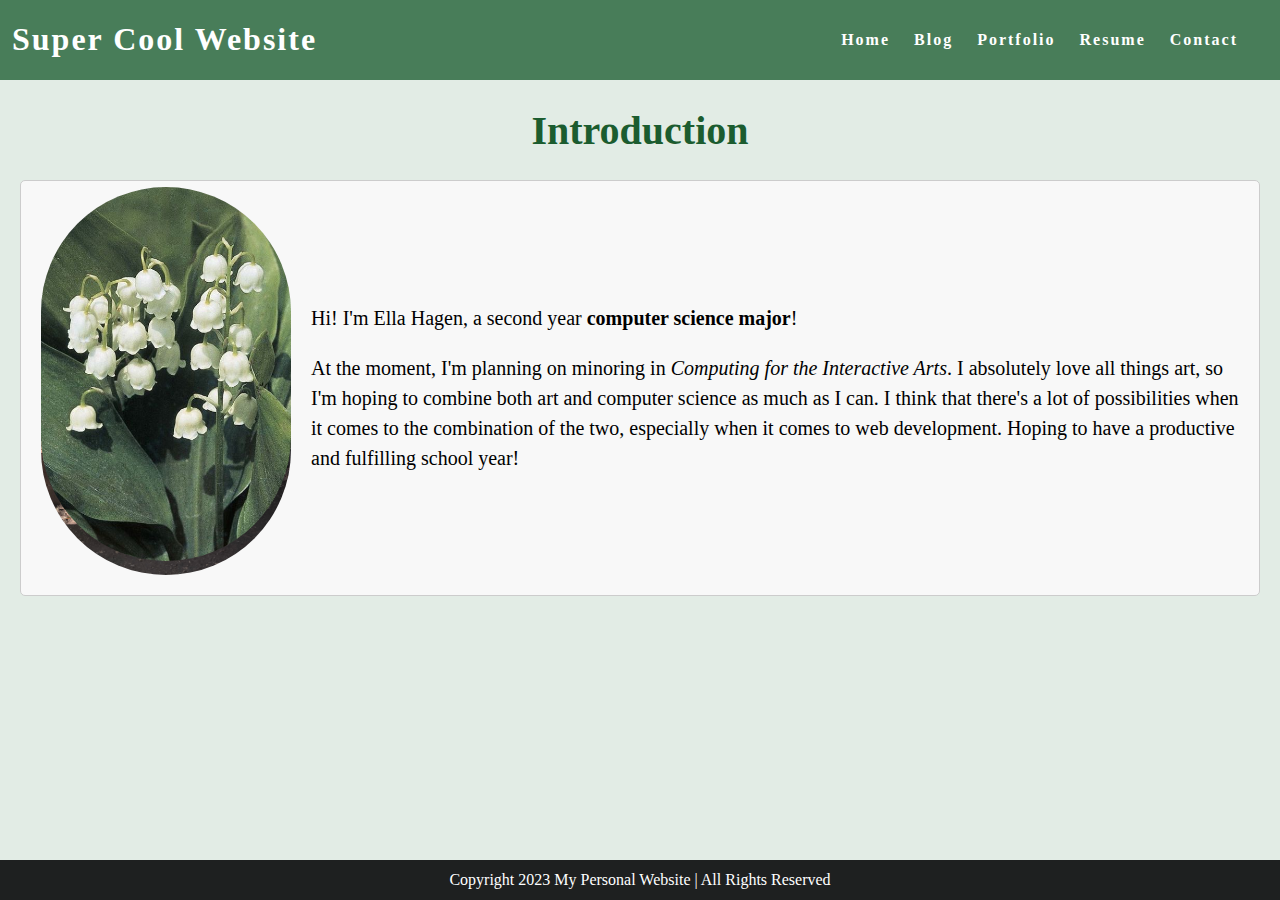
<file: index.html>
<!DOCTYPE html>
<html>
    <head>
        <title>Super Cool Website</title>
        <link rel="stylesheet" href="styles.css" />
    </head>
    <body>
        <nav class = "navbar">
            <h1 class = "logo">
                <a href="index.html">Super Cool Website</a>
            </h1>
            <ul class = "nav-list">
                <li><a href = "index.html">Home</a></li>
                <li><a href = "blog.html">Blog</a></li>
                <li><a href = "portfolio.html">Portfolio</a></li>
                <li><a href = "resume.html">Resume</a></li>
                <li><a href = "contact.html">Contact</a></li>
            </ul>
        </nav>
        <main>
            <h1 class = "page-title">Introduction</h1>
            <div class="about">
                <div class="about-image">
                    <img class = "me" src="me.jpeg" alt = "me" width = "250" height = "374"/>
                    <img class = "plant" src="image.JPG" alt = "A picture of a nice plant" width = "250" height = "374"/>                </div>
                <div class="about-text">
                    <p>Hi! I'm Ella Hagen, a second year <b>computer science major</b>!</p>
                    <p>At the moment, I'm planning on minoring in <i>Computing for the Interactive Arts</i>. I absolutely love all things
                        art, so I'm hoping to combine both art and computer science as much as I can. I think that there's a lot of 
                        possibilities when it comes to the combination of the two, especially when it comes to web development. Hoping to have a productive and fulfilling school year!
                    </p>
                </div>
            </div>
        </main>
        <dev class="footer">
            <footer>Copyright 2023 My Personal Website | All Rights Reserved</footer>
            </dev>
    </body>
</html>
</file>
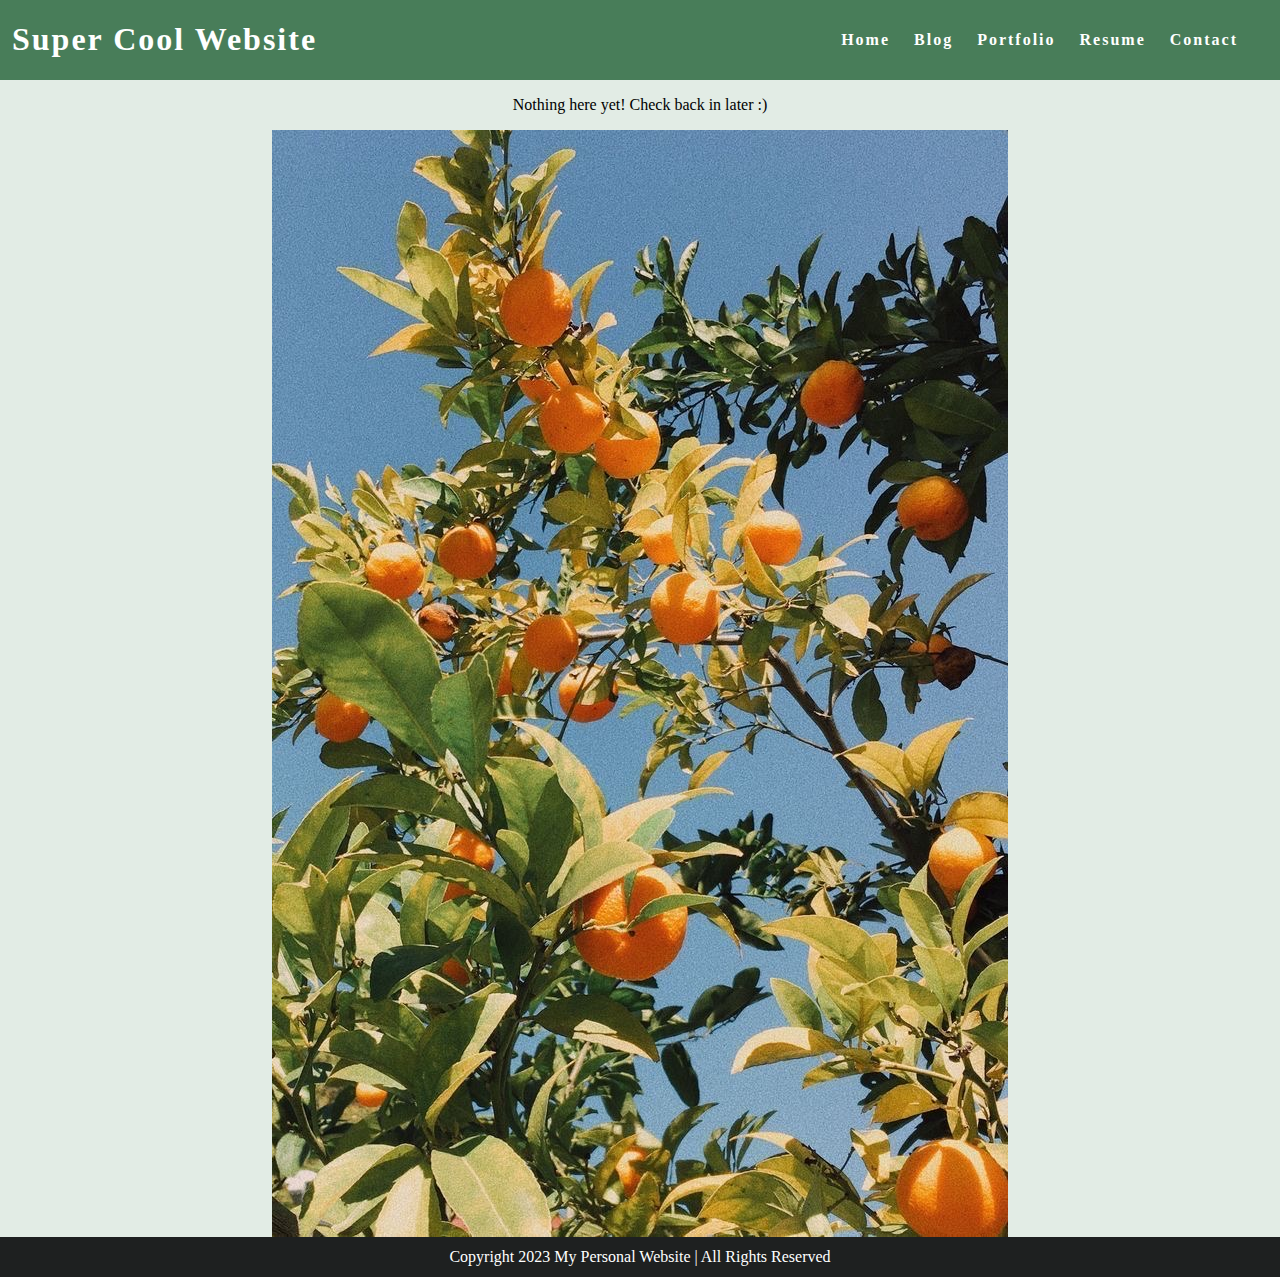
<file: blog.html>
<!DOCTYPE html>
<html>
    <head>
        <title>Blog</title>
        <link rel="stylesheet" href="styles.css" />
    </head>
    <body>
        <nav class = "navbar">
            <h1 class = "logo">
                <a href="index.html">Super Cool Website</a>
            </h1>
            <ul class = "nav-list">
                <li><a href = "index.html">Home</a></li>
                <li><a href = "blog.html">Blog</a></li>
                <li><a href = "portfolio.html">Portfolio</a></li>
                <li><a href = "resume.html">Resume</a></li>
                <li><a href = "contact.html">Contact</a></li>
            </ul>
        </nav>
        <main>
            <div class blog-text>
                <p> Nothing here yet! Check back in later :)</p>
            </div>
            <img class = "me" src="flowers.JPG" alt = "flowers" />
        </main>
    </body>
    <dev class="footer">
        <footer>Copyright 2023 My Personal Website | All Rights Reserved</footer>
        </dev>
</html>
</file>
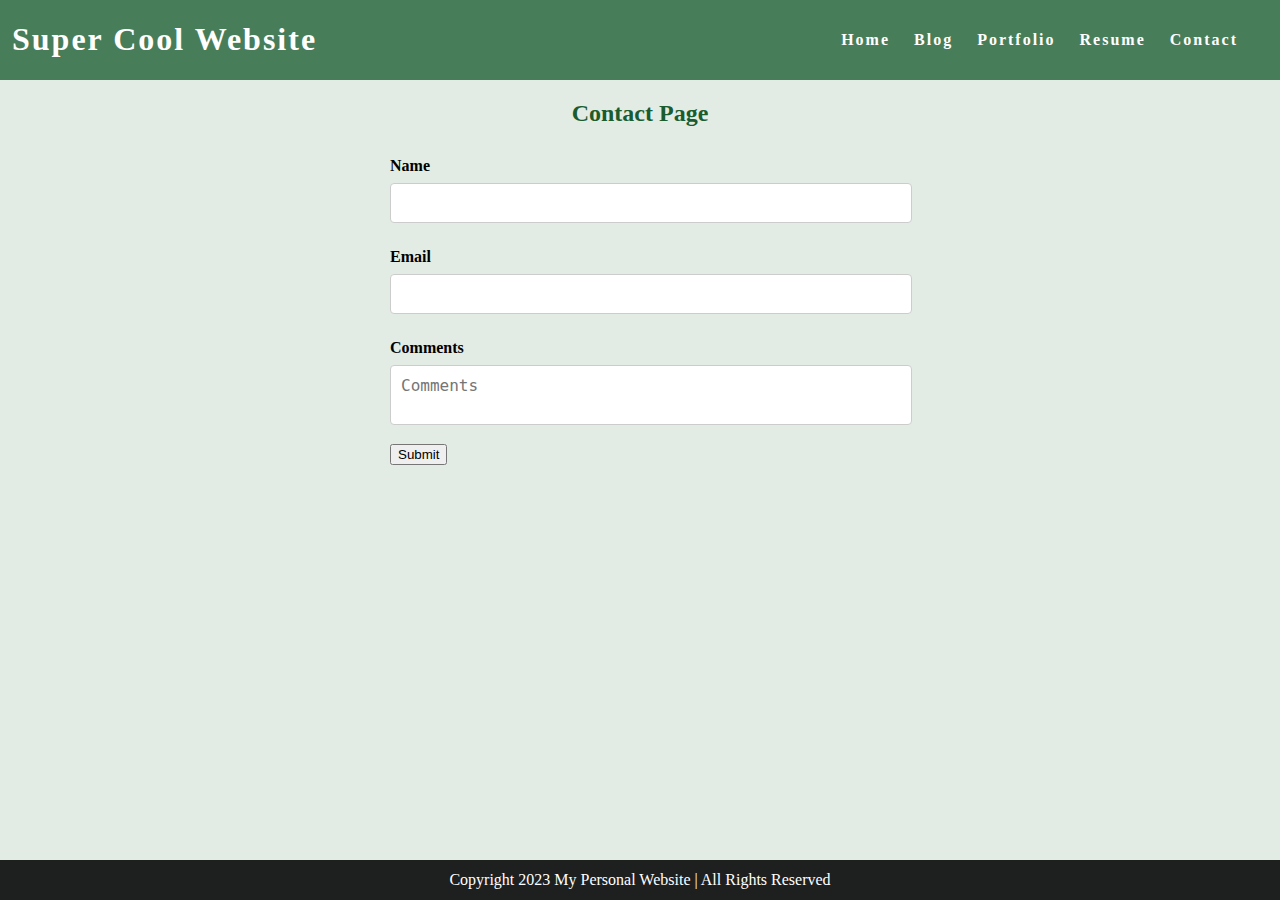
<file: contact.html>
<!DOCTYPE html>
<html>
    <head>
        <title>Contact</title>
        <link rel="stylesheet" href="styles.css" />
    </head>
    <body>
        <nav class = "navbar">
            <h1 class = "logo">
                <a href="index.html">Super Cool Website</a>
            </h1>
            <ul class = "nav-list">
                <li><a href = "index.html">Home</a></li>
                <li><a href = "blog.html">Blog</a></li>
                <li><a href = "portfolio.html">Portfolio</a></li>
                <li><a href = "resume.html">Resume</a></li>
                <li><a href = "contact.html">Contact</a></li>
            </ul>
        </nav>
        <main>
            <div class="contact-header"><h2>Contact Page</h2></div>
            <form id = "contact-form">
                <label for="name">Name</label>
                <input type = "text" id = "name">
                <label for="email">Email</label>
                <input type = "email" id = "email">
                <label for ="comments">Comments</label>
                <textarea
                    id = "comments"
                    name = "comments"
                    placeholder = "Comments"
                    required
                ></textarea>
                <input type = "submit" value = "Submit" />
            </form>
            
        </main>
        <dev class="footer">
            <footer>Copyright 2023 My Personal Website | All Rights Reserved</footer>
            </dev>
    </body>
</html>
</file>
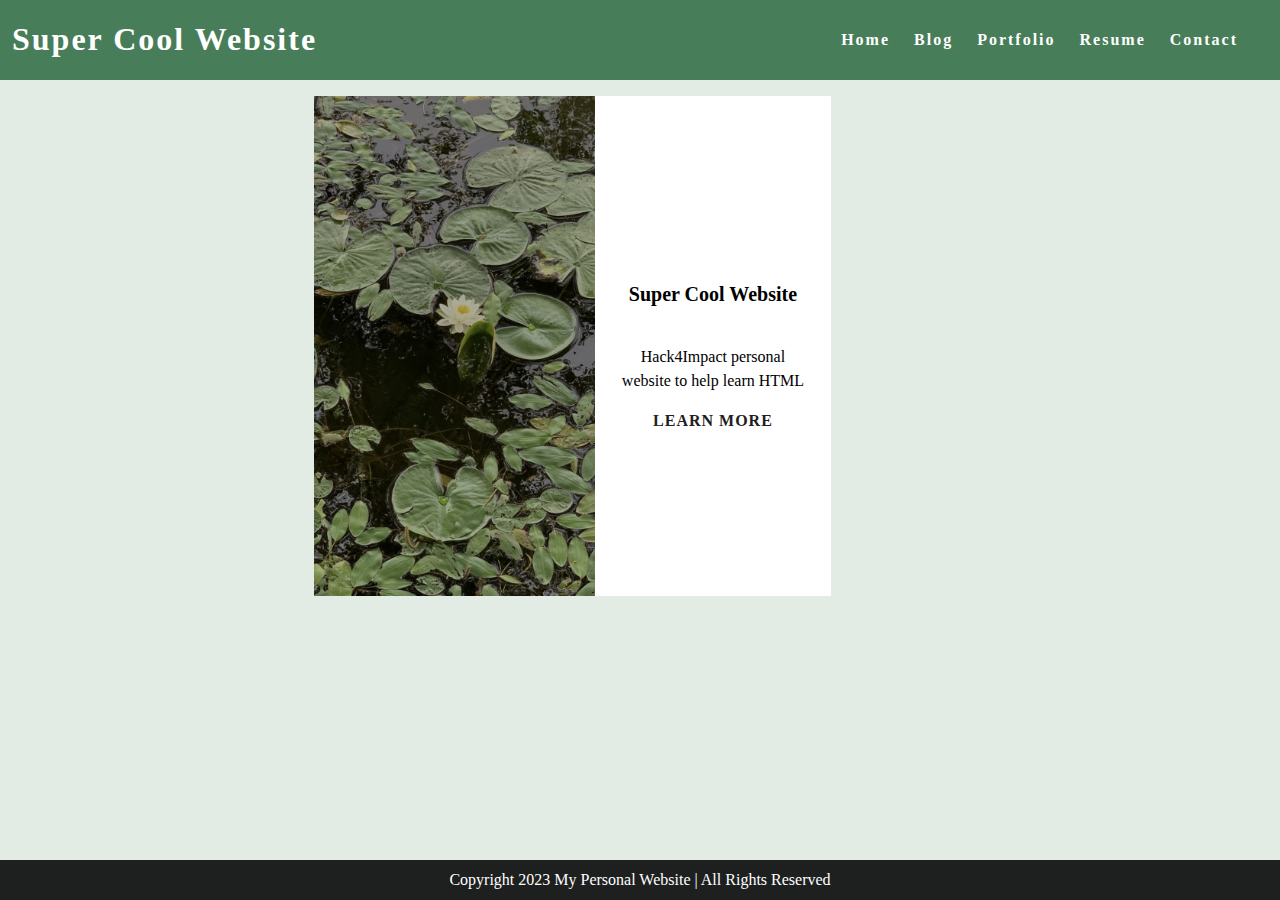
<file: portfolio.html>
<!DOCTYPE html>
<html>
    <head>
        <title>Portfolio</title>
        <link rel="stylesheet" href="styles.css" />
    </head>
    <body>
        <nav class = "navbar">
            <h1 class = "logo">
                <a href="index.html">Super Cool Website</a>
            </h1>
            <ul class = "nav-list">
                <li><a href = "index.html">Home</a></li>
                <li><a href = "blog.html">Blog</a></li>
                <li><a href = "portfolio.html">Portfolio</a></li>
                <li><a href = "resume.html">Resume</a></li>
                <li><a href = "contact.html">Contact</a></li>
            </ul>
        </nav>
        <main>
            <div class="project">
                <a href = "index.html">
                    <img src="lilypads.JPG" alt = "A picture of a nice plant" width = "281" height = "500">
                </a>
                <div class = "project-details">
                    <p class = "project-name">Super Cool Website</p>
                    <p class = "project-description">Hack4Impact personal website to help learn HTML</p>
                    <a href = "index.html">LEARN MORE</a>
                </div>
               
            </div>
        </main>
        <dev class="footer">
            <footer>Copyright 2023 My Personal Website | All Rights Reserved</footer>
            </dev>
    </body>
</html>
</file>
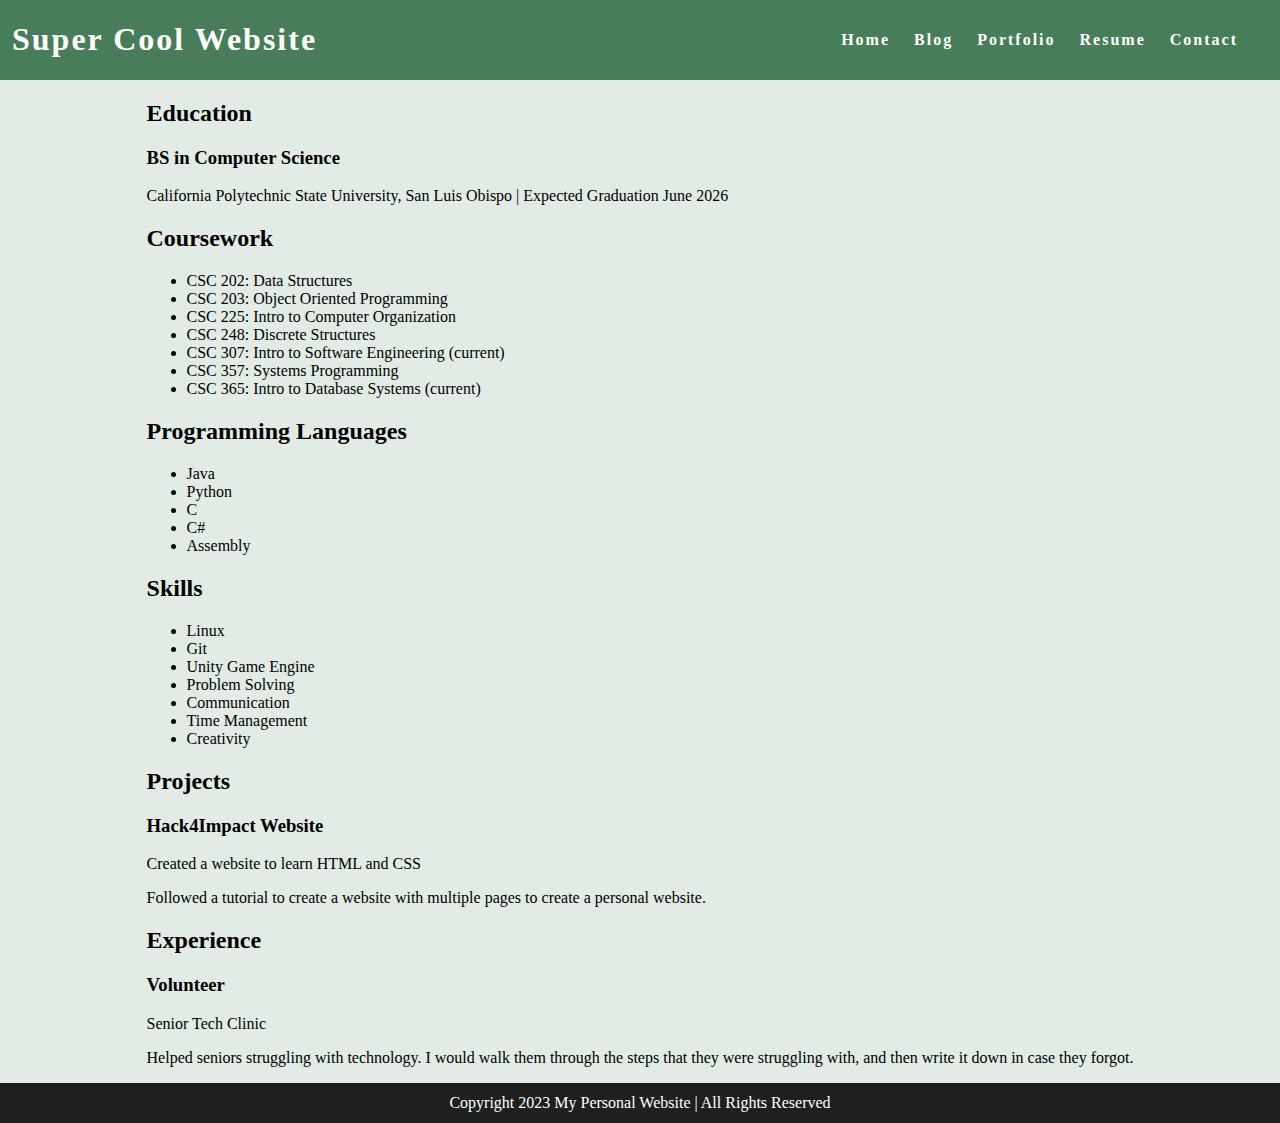
<file: resume.html>
<!DOCTYPE html>
<html>
    <head>
        <title>Resume</title>
        <link rel="stylesheet" href="styles.css" />
    </head>
    <body>
        <nav class = "navbar">
            <h1 class = "logo">
                <a href="index.html">Super Cool Website</a>
            </h1>
            <ul class = "nav-list">
                <li><a href = "index.html">Home</a></li>
                <li><a href = "blog.html">Blog</a></li>
                <li><a href = "portfolio.html">Portfolio</a></li>
                <li><a href = "resume.html">Resume</a></li>
                <li><a href = "contact.html">Contact</a></li>
            </ul>
        </nav>
        <main>
            <div class="resume">
                <section class="section">
                    <h2 class="section-title">
                        Education
                    </h2>
                    <div class="entry">
                        <h3 class = "entry-title">BS in Computer Science</h3>
                        <p class = "entry-info">
                            California Polytechnic State University, San Luis Obispo | Expected Graduation June 2026
                        </p>
                    </div>
                </section>
                <section class="section">
                    <h2 class="section-title">
                        Coursework
                    </h2>
                    <ul class = "course-list">
                        <li>CSC 202: Data Structures</li>
                        <li>CSC 203: Object Oriented Programming</li>
                        <li>CSC 225: Intro to Computer Organization</li>
                        <li>CSC 248: Discrete Structures</li>
                        <li>CSC 307: Intro to Software Engineering (current)</li>
                        <li>CSC 357: Systems Programming</li>
                        <li>CSC 365: Intro to Database Systems (current)</li>
                    </ul>
                </section>
                <section class="section">
                    <h2 class="section-title">
                        Programming Languages
                    </h2>
                    <ul class = "language-list">
                        <li>Java</li>
                        <li>Python</li>
                        <li>C</li>
                        <li>C#</li> 
                        <li>Assembly</li>
                    </ul>
                </section>
                <section class="section">
                    <h2 class="section-title">
                        Skills
                    </h2>
                    <ul class = "skill-list">
                        <li>Linux</li>
                        <li>Git</li>
                        <li>Unity Game Engine</li>
                        <li>Problem Solving</li>
                        <li>Communication</li>
                        <li>Time Management</li> 
                        <li>Creativity</li>
                    </ul>
                </section>
                <section class="section">
                    <h2 class="section-title">
                        Projects
                    </h2>
                    <div class="entry">
                        <h3 class = "entry-title">Hack4Impact Website</h3>
                        <p class = "entry-info">
                            Created a website to learn HTML and CSS
                        </p>
                        <p class = "entry-description">
                            Followed a tutorial to create a website with multiple pages to create a personal website.
                        </p>
                    </div>
                </section>
                <section class="section">
                    <h2 class="section-title">
                        Experience
                    </h2>
                    <div class="entry">
                        <h3 class = "entry-title">Volunteer</h3>
                        <p class = "entry-info">Senior Tech Clinic</p>
                        <p class = "entry-description">Helped seniors struggling with technology. I would
                            walk them through the steps that they were struggling with, and then write it down in case
                            they forgot.
                        </p>
                    </div>
                </section>
            </div>
            
        </main>
        <dev class="footer">
        <footer>Copyright 2023 My Personal Website | All Rights Reserved</footer>
        </dev>
    </body>
    
</html>
</file>
<file: styles.css>
:root {
    /* variables */
    --cg-black: rgb(30, 32, 32);
    --cg-blue: rgb(36, 94, 255);
    --cg-grey: rgb(243, 243, 243);
    --cg-white: rgb(255, 255, 255);
  }
  
  html {
    height: 100%;
  }
  
  body {
    background: rgb(226, 236, 229);
    position: relative;
    min-height: 100vh;
    padding: 0;
    margin: 0;
    font-family: 'Georgia' ;
  }
  
  /* CSS for navigation */
  
  .navbar {
    position: -webkit-sticky;
    position: sticky;
    top: 0;
    width: 100%;
    height: 7%;
    z-index: 10;
  
    display: flex;
    justify-content: space-between;
    align-items: center;
    text-align: center;
  
    background-color: rgb(72, 125, 89);
    color: var(--cg-white);
    padding: 0px 0px;
  
    /* Debug border */
    /* border: solid red; */
  }
  
  .nav-list {
    display: flex;
    flex-direction: row;
    position: relative;
    right: 30px;
    list-style: none;
  
    /* Debug border */
    /* border: solid blue; */
  }
  
  .navbar a {
    color: rgb(255, 255, 255);
    font-weight: bold;
    margin: 0 12px;
    text-decoration: none;
    letter-spacing: 2px;
  
    font-family: 'Georgia';
  }
  
  .navbar a:hover {
    color: rgb(50, 94, 65);
    text-decoration: underline;
  }
  
  .navbar a:active {
    color: rgb(50, 94, 65);
  }
  
  .logo a {
    font-family: 'Georgia';
  }
  
  .logo a:hover {
    text-decoration: None;
  }
  
  main {
    padding: 0 20px 40px 20px;
    display: flex;
    flex-direction: column;
    justify-content: center;
    align-items: center;
  }
  
  .page-title {
    display: flex;
    justify-content: center;
    font-size: 40px;
    color: rgb(27, 92, 47);
    font-family: 'Georgia';
  }
  
  /* CSS for portfolio grid */
  
  .project {
    display: flex;
    flex-direction: row;
    max-width: 100%;
    margin: 1em 0 2em 0;
  
    /* Debug border */
    /* border: 2px solid blue; */
  }
  
  .item-link {
    width: 70%;
  
    /* Debug border */
    /* border: 2px solid red; */
  }
  
  .project-image {
    object-fit: cover;
    width: 100%;
    height: 500px;
    flex-basis: 50px;
    flex-grow: 2;
  
    /* Debug border */
    /* border: 2px solid black; */
  }
  
  .project-details {
    display: flex;
    background-color: var(--cg-white);
    width: 30%;
    height: 500px;
    flex-shrink: 1;
    padding: 0 20px;
    margin: 0px;
    line-height: 1.5;
    overflow: scroll;
  
    flex-direction: column;
    text-align: center;
    justify-content: center;
  
    /* Debug border */
    /* border: 2px solid green; */
  }
  
  .project-details a {
    color: var(--cg-black);
    text-decoration: none;
    font-weight: bold;
    letter-spacing: 1px;
  }
  
  .project-details a:hover {
    color: var(--cg-blue);
    text-decoration: underline;
  }
  
  .project-details {
    font-weight: lighter;
  }
  
  .project-name {
    font-weight: bold;
    font-size: 20px;
  }
  
  /* CSS for home page */
  
  .about {
    display: flex;
    align-items: center;
    justify-content: space-between;
    padding: 20px;
    background-color: #f8f8f8;
    border: 1px solid #ccc;
    border-radius: 5px;
    /* box-shadow: 0 0 10px rgba(0, 0, 0, 0.1); */
  }
  
  .about-image img {
    position: relative;
    top: 0;
    left: 0;
    float: left;
    max-width: 300px;
    border-radius: 175px;
    /* box-shadow: 0 0 10px rgba(0, 0, 0, 0.2); */
  }
  .about-image .me{
    position: relative;
    top: 0;
    left: 0;
  }
  .about-image .plant{
    position: absolute;
    top: 187px;
    left: 41px;
  }

  .plant:hover{
    opacity: 0;
  }

  .about-text {
    flex: 1;
    margin-left: 20px;
  }
  
  .about-text h2 {
    font-size: 24px;
    margin-left: 20px;
  }
  
  .about-text p {
    font-size: 20px;
    line-height: 1.5;
  }
  
  /* CSS for resume page */
  
  .button {
    background-color: var(--cg-black);
    border: none;
    color: var(--cg-white);
  
    font-family: 'Georgia';
  
    padding: 5px 7px;
    text-align: center;
  
    border-radius: 2px;
  }
  
  .button:hover {
    background-color: rgb(255, 255, 255)
  }
  
  .resume h2 {
    font-family: 'Georgia';
  }
  
  /* CSS for contact form */
  
  label {
    display: block;
    margin-bottom: 8px;
    margin-top:10px;
    font-family: 'Georgia';
    font-weight: bold;
  }
  
  input[type="text"],
  input[type="email"],
  textarea {
    width: 100%;
    padding: 10px;
    margin-bottom: 15px;
    border: 1px solid #ccc;
    border-radius: 4px;
    font-size: 16px;
    resize: none;
  }

  .contact-header{
    color: rgb(27, 92, 47)
  }
 
  
  /* Add some spacing to the form */
  form {
    width: 500px;
    margin: 0 auto;
  }
  
  /* CSS for footer */
  
  .footer {
    display: flex;
    justify-content: center;
    align-items: center;
    background-color: var(--cg-black);
    color: var(--cg-white);
    position: absolute;
    bottom: 0;
    width: 100%;
    height: 2.5rem;
  }
</file>
